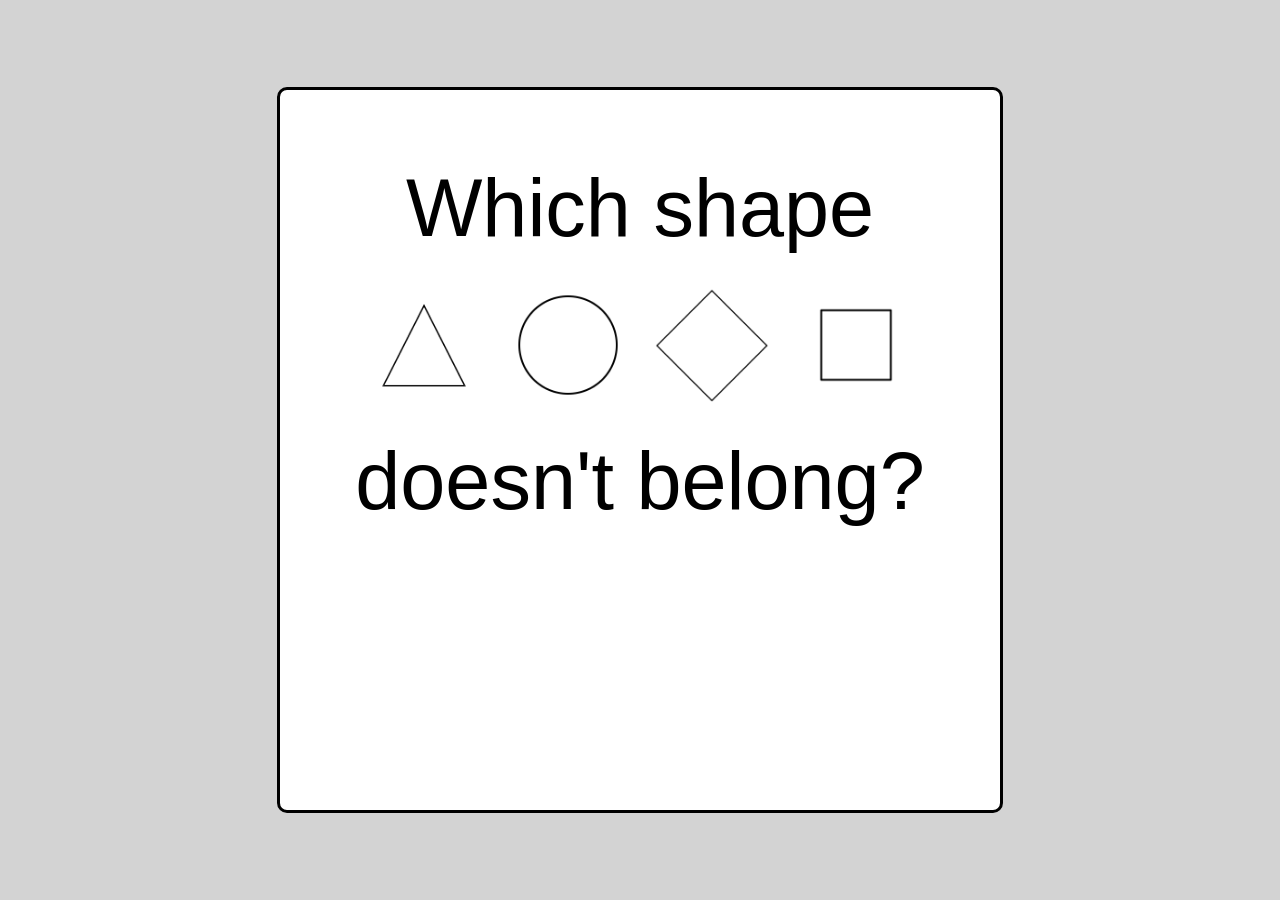
<file: index.html>
<!DOCTYPE html>
<html lang="en">
  <head>
    <meta charset="UTF-8" />
    <meta http-equiv="X-UA-Compatible" content="IE=edge" />
    <meta name="viewport" content="width=device-width, initial-scale=1.0" />
    <meta name="description" content="[Site Description]" />
    <meta name="author" content="[Author]" />
    <title>[Site Name]: home</title>

    <link rel="stylesheet" href="../css/style.css" />
  </head>
  <body>
    <hp-content>
      <hp-presentation>
        <hp-slide class="active">
          <hp-title>Which shape</hp-title>
          <hp-chooser>
            <img src="/images/triangle.svg.png" alt="triangle" />
            <img src="/images/circle.svg.png" alt="circle" />
            <img src="/images/diamond.svg.png" alt="diamond" />
            <img src="/images/square.svg.png" alt="square" />
          </hp-chooser>
          <hp-title>doesn't belong?</hp-title> </hp-slide
        ><hp-slide data-autoadvance="3500">
          <hp-title>Which shape</hp-title>
          <hp-chooser class="chosen animate">
            <img src="/images/triangle.svg.png" alt="triangle" />
            <img class="chosen" src="/images/circle.svg.png" alt="circle" />
            <img src="/images/diamond.svg.png" alt="diamond" />
            <img src="/images/square.svg.png" alt="square" />
          </hp-chooser>
          <hp-title>doesn't belong?</hp-title>
        </hp-slide>
        <hp-slide data-autoadvance="animationEnd">
          <hp-title>How did</hp-title>
          <hp-chooser class="fixed">
            <img src="/images/triangle.svg.png" alt="triangle" />
            <img class="chosen" src="/images/circle.svg.png" alt="circle" />
            <img src="/images/diamond.svg.png" alt="diamond" />
            <img src="/images/square.svg.png" alt="square" />
          </hp-chooser>
          <hp-title>you know?</hp-title>
        </hp-slide>
        <hp-slide data-autoadvance="3500">
          <hp-title>How did</hp-title>
          <hp-learn class="match">
            <hp-learn-no>no</hp-learn-no>
            <img src="/images/circle.svg.png" alt="circle" />
            <hp-learn-yes>yes</hp-learn-yes>
          </hp-learn>
          <hp-title>you know?</hp-title>
        </hp-slide>
      </hp-presentation>
    </hp-content>
    <script src="js/main.js"></script>
  </body>
</html>
</file>
<file: css/style.css>
html,
body {
  margin: 0;
  padding: 0;
}

hp-content {
  background-color: lightgray;
  display: flex;
  width: 100vw;
  height: 100vh;
  justify-content: center;
  align-items: center;
}

hp-presentation > hp-slide {
  display: none;
}

hp-presentation > hp-slide.active {
  display: inline-block;
}

hp-presentation {
  background-color: white;
  display: block;
  width: 80vmin;
  height: 80vmin;
  display: inline-block;
  border: 3px solid black;
  border-radius: 10px;
}

hp-slide {
  width: 80%;
  height: 80%;
  margin: 10%;
  text-align: center;
  font-size: 9vmin;
  font-family: sans-serif;
}

hp-chooser {
  display: flex;
  height: 20vmin;
  width: 100%;
  flex-direction: row;
  flex-wrap: nowrap;
  justify-content: space-around;
  align-items: center;
}

hp-chooser.fixed {
  height: auto;
}

hp-chooser * {
  max-width: 20%;
  margin: 5% 2.5%;
}

hp-chooser.chosen > *.chosen {
  max-width: 30%;
}

hp-chooser.fixed > *.chosen {
  max-width: 50%;
  animation-name: chosen_fixed;
  animation-duration: 0.5s;
  margin-top: 5%;
  margin-right: 14%;
}

@keyframes chosen_fixed {
  from {
    max-width: 30%;
  }

  to {
    max-width: 50%;
    margin-top: 5%;
    margin-right: 14%;
  }
}

hp-chooser.chosen.animate > *.chosen {
  animation-name: chosen;
  animation-duration: 0.5s;
  animation-timing-function: ease;
}

@keyframes chosen {
  from {
    max-width: 20%;
  }

  to {
    max-width: 30%;
  }
}

hp-chooser.chosen > *:not(.chosen) {
  max-width: 16.6%;
}

hp-chooser.fixed > *:not(.chosen) {
  max-width: 0%;
  animation-name: notChosen_fixed;
  animation-duration: 0.5s;
}

@keyframes notChosen_fixed {
  from {
    max-width: 16.6%;
  }

  to {
    max-width: 0%;
    opacity: 0.25;
  }
}

hp-chooser.chosen.animate > *:not(.chosen) {
  animation-name: notChosen;
  animation-duration: 0.5s;
  animation-timing-function: linear;
  opacity: 0.25;
}

@keyframes notChosen {
  from {
    max-width: 20%;
    opacity: 1;
  }

  to {
    max-width: 16.6%;
    opacity: 0.25;
  }
}

hp-learn {
  width: 100%;
  height: auto;
  display: flex;
  align-items: center;
  justify-content: space-around;
}

hp-learn hp-learn-no,
hp-learn hp-learn-yes {
  max-width: 20%;
}

hp-learn img {
  max-width: 50%;
  transition-property: margin;
  transition-duration: 0.5s;
}

hp-learn.match img {
  margin-top: 5%;
  margin-right: 14%;
}

hp-learn-no,
hp-learn-yes {
  display: none;
}
</file>
